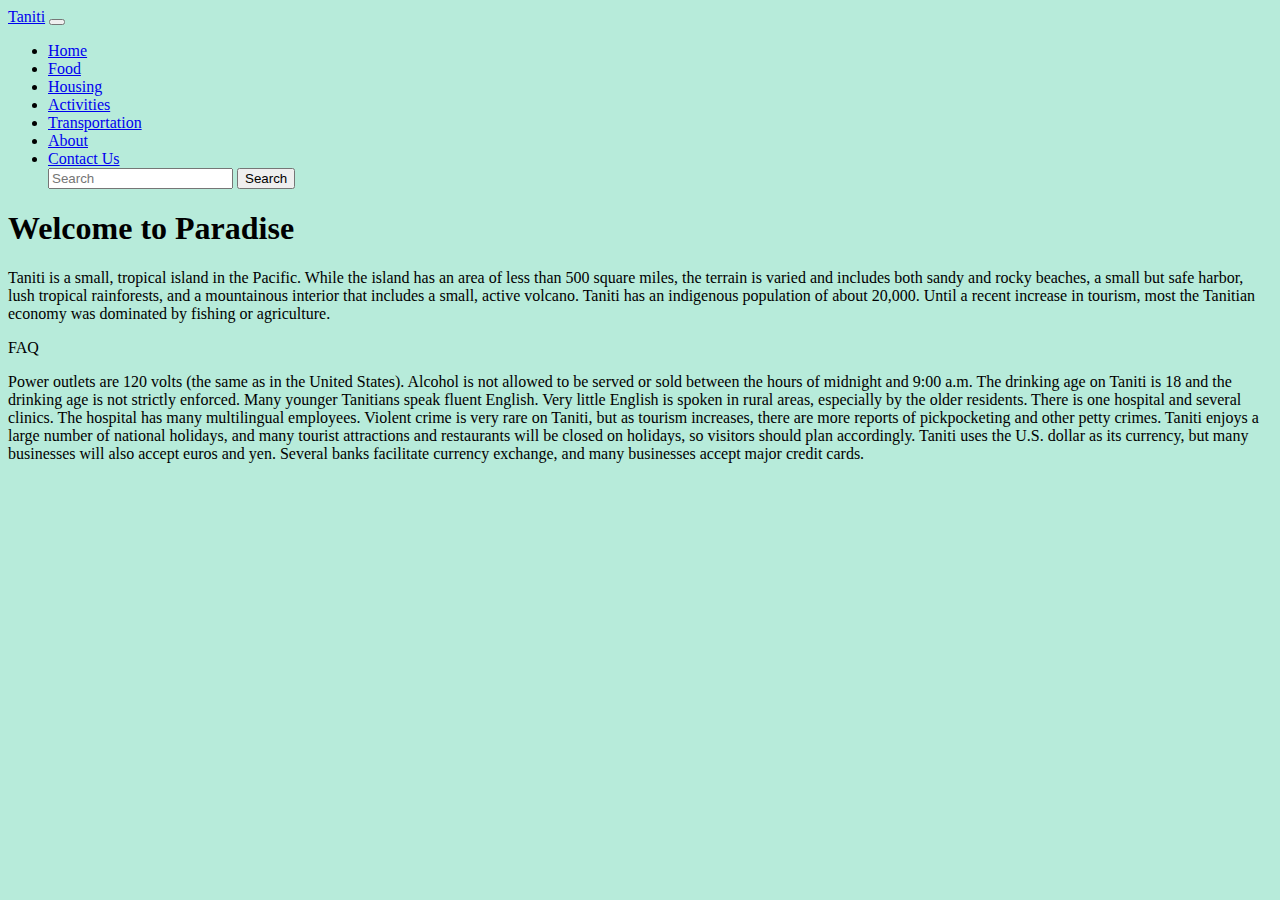
<file: index.html>
<!DOCTYPE html>
<html lang="en">
	<head>
		<meta charset="UTF-8" />
		<meta name="viewport" content="width=device-width, initial-scale=1.0" />
		<link
			href="https://cdn.jsdelivr.net/npm/bootstrap@5.3.5/dist/css/bootstrap.min.css"
			rel="stylesheet"
			integrity="sha384-SgOJa3DmI69IUzQ2PVdRZhwQ+dy64/BUtbMJw1MZ8t5HZApcHrRKUc4W0kG879m7"
			crossorigin="anonymous"
		/>
		<link rel="stylesheet" href="styles.css" />
		<title>Taniti - Home</title>
	</head>
	<body>
		<nav class="navbar navbar-expand-lg bg-body-tertiary">
			<div class="container-fluid">
				<a class="navbar-brand" href="index.html">Taniti</a>
				<button
					class="navbar-toggler"
					type="button"
					data-bs-toggle="collapse"
					data-bs-target="#navbarSupportedContent"
					aria-controls="navbarSupportedContent"
					aria-expanded="false"
					aria-label="Toggle navigation"
				>
					<span class="navbar-toggler-icon"></span>
				</button>
				<div
					class="collapse navbar-collapse"
					id="navbarSupportedContent"
				>
					<ul class="navbar-nav me-auto mb-2 mb-lg-0">
						<li class="nav-item">
							<a
								class="nav-link active"
								aria-current="page"
								href="index.html"
								>Home</a
							>
						</li>
						<li class="nav-item">
							<a class="nav-link" href="./food.html">Food</a>
						</li>
						<li class="nav-item">
							<a class="nav-link" href="./housing.html">Housing</a>
						</li>
						<li class="nav-item">
							<a class="nav-link" href="./activity.html">Activities</a>
						</li>
						<li class="nav-item">
							<a class="nav-link" href="./transportation.html">Transportation</a>
						</li>
						<li class="nav-item">
							<a class="nav-link" href="./about.html">About</a>
						</li>
						<li class="nav-item">
							<a class="nav-link" href="./contact.html">Contact Us</a>
						</li>
                        <form class="d-flex" role="search">
                            <input class="form-control me-2" type="search" placeholder="Search" aria-label="Search">
                            <button class="btn btn-outline-success" type="submit">Search</button>
                        </form>
				</div>
			</div>
		</nav>

		<h1>Welcome to Paradise</h1>

        <p>Taniti is a small, tropical island in the Pacific. While the island has an area of less than 500 square miles, the terrain is varied and includes both sandy and rocky beaches, a small but safe harbor, lush tropical rainforests, and a mountainous interior that includes a small, active volcano. Taniti has an indigenous population of about 20,000. Until a recent increase in tourism, most the Tanitian economy was dominated by fishing or agriculture.</p>

        <p>FAQ</p>
        <p>Power outlets are 120 volts (the same as in the United States). 
            Alcohol is not allowed to be served or sold between the hours of midnight and 9:00 a.m. 
            The drinking age on Taniti is 18 and the drinking age is not strictly enforced.
            Many younger Tanitians speak fluent English. Very little English is spoken in rural areas, especially by the older residents.
            There is one hospital and several clinics. The hospital has many multilingual employees.
            Violent crime is very rare on Taniti, but as tourism increases, there are more reports of pickpocketing and other petty crimes. 
            Taniti enjoys a large number of national holidays, and many tourist attractions and restaurants will be closed on holidays, so visitors should plan accordingly.
            Taniti uses the U.S. dollar as its currency, but many businesses will also accept euros and yen. Several banks facilitate currency exchange, and many businesses accept major credit cards.
            </p>
	</body>
</html>
</file>
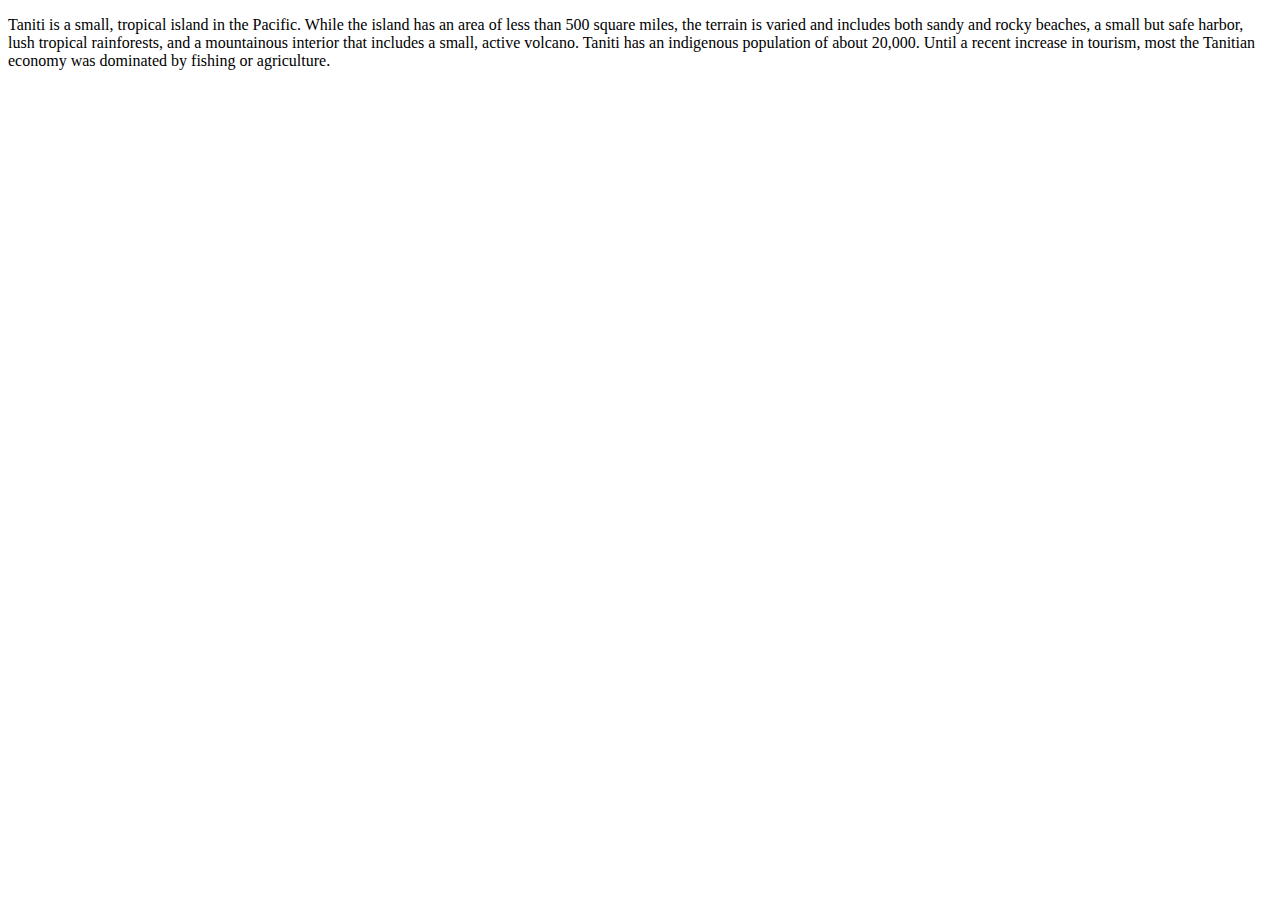
<file: about.html>
<!DOCTYPE html>
<html lang="en">
<head>
    <meta charset="UTF-8">
    <meta name="viewport" content="width=device-width, initial-scale=1.0">
    <title>Document</title>
</head>
<body>
    <p>Taniti is a small, tropical island in the Pacific. While the island has an area of less than 500 square miles, the terrain is varied and includes both sandy and rocky beaches, a small but safe harbor, lush tropical rainforests, and a mountainous interior that includes a small, active volcano. Taniti has an indigenous population of about 20,000. Until a recent increase in tourism, most the Tanitian economy was dominated by fishing or agriculture.</p>
</body>
</html>
</file>
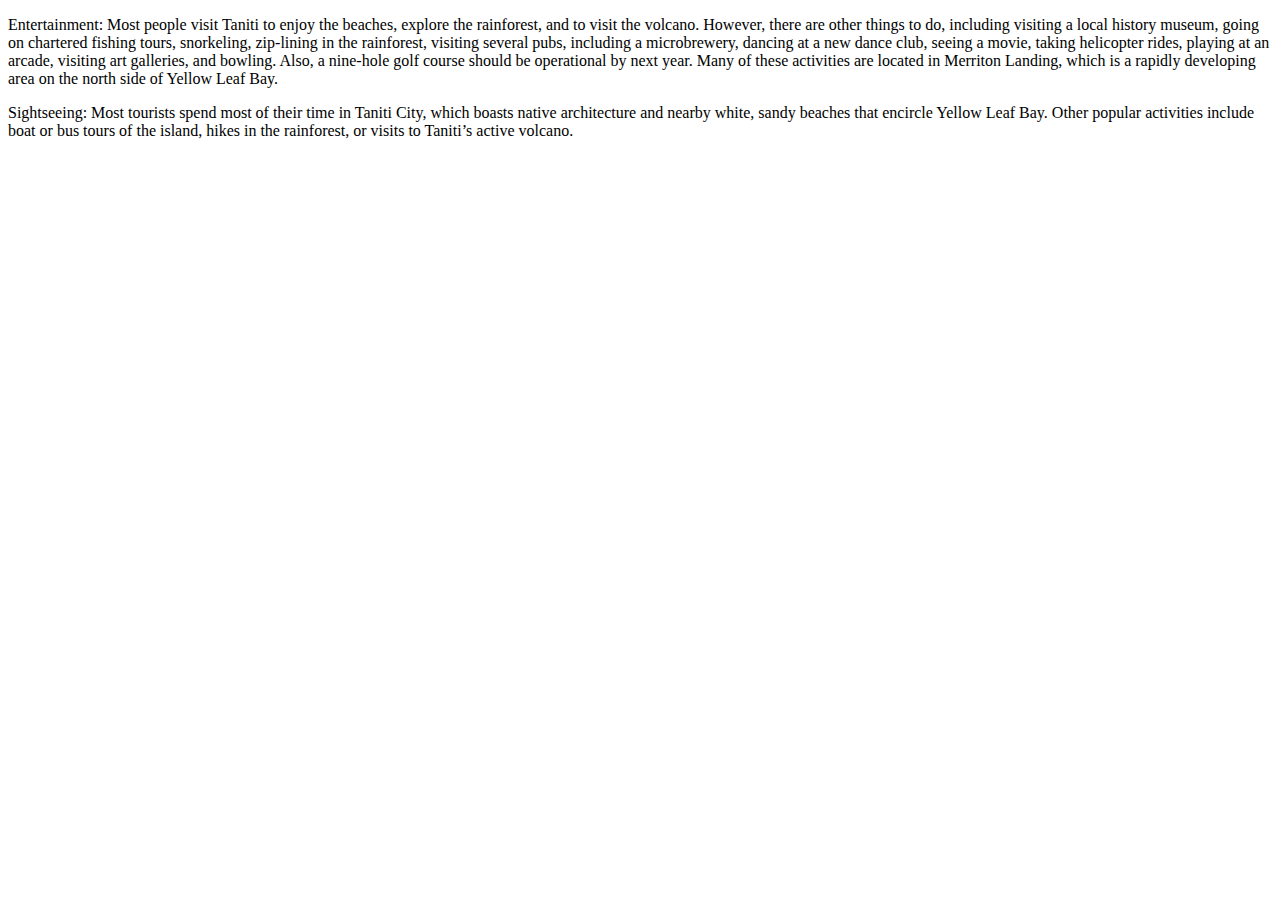
<file: activity.html>
<!DOCTYPE html>
<html lang="en">
<head>
    <meta charset="UTF-8">
    <meta name="viewport" content="width=device-width, initial-scale=1.0">
    <title>Document</title>
</head>
<body>
    <p>Entertainment: Most people visit Taniti to enjoy the beaches, explore the rainforest, and to visit the volcano. However, there are other things to do, including visiting a local history museum, going on chartered fishing tours, snorkeling, zip-lining in the rainforest, visiting several pubs, including a microbrewery, dancing at a new dance club, seeing a movie, taking helicopter rides, playing at an arcade, visiting art galleries, and bowling. Also, a nine-hole golf course should be operational by next year. Many of these activities are located in Merriton Landing, which is a rapidly developing area on the north side of Yellow Leaf Bay. </p>
    <p>Sightseeing: Most tourists spend most of their time in Taniti City, which boasts native architecture and nearby white, sandy beaches that encircle Yellow Leaf Bay. Other popular activities include boat or bus tours of the island, hikes in the rainforest, or visits to Taniti’s active volcano.</p>
</body>
</html>
</file>
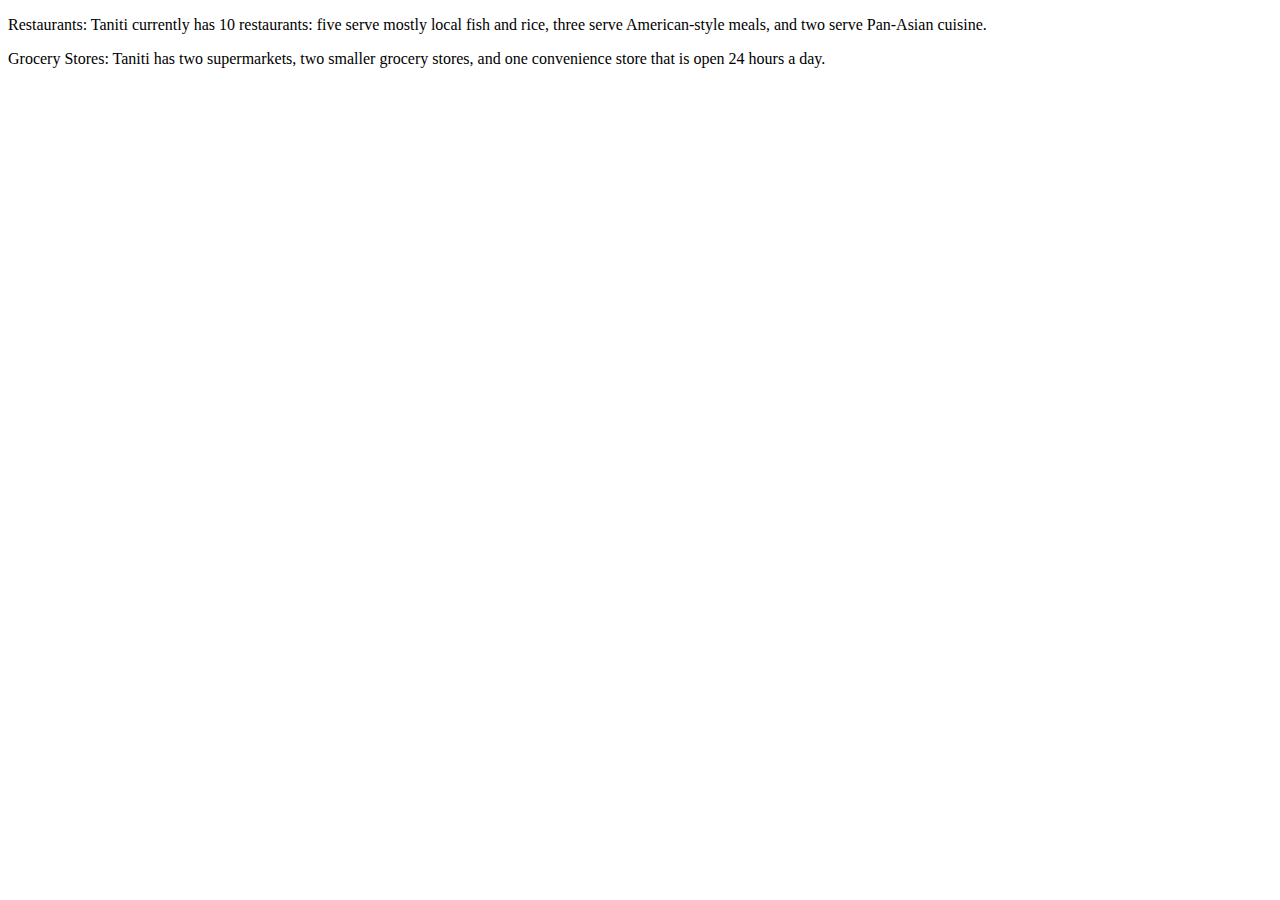
<file: food.html>
<!DOCTYPE html>
<html lang="en">
<head>
    <meta charset="UTF-8">
    <meta name="viewport" content="width=device-width, initial-scale=1.0">
    <title>Document</title>
</head>
<body>
    <p>Restaurants: Taniti currently has 10 restaurants: five serve mostly local fish and rice, three serve American-style meals, and two serve Pan-Asian cuisine.</p>
    <p>Grocery Stores: Taniti has two supermarkets, two smaller grocery stores, and one convenience store that is open 24 hours a day. </p>
</body>
</html>
</file>
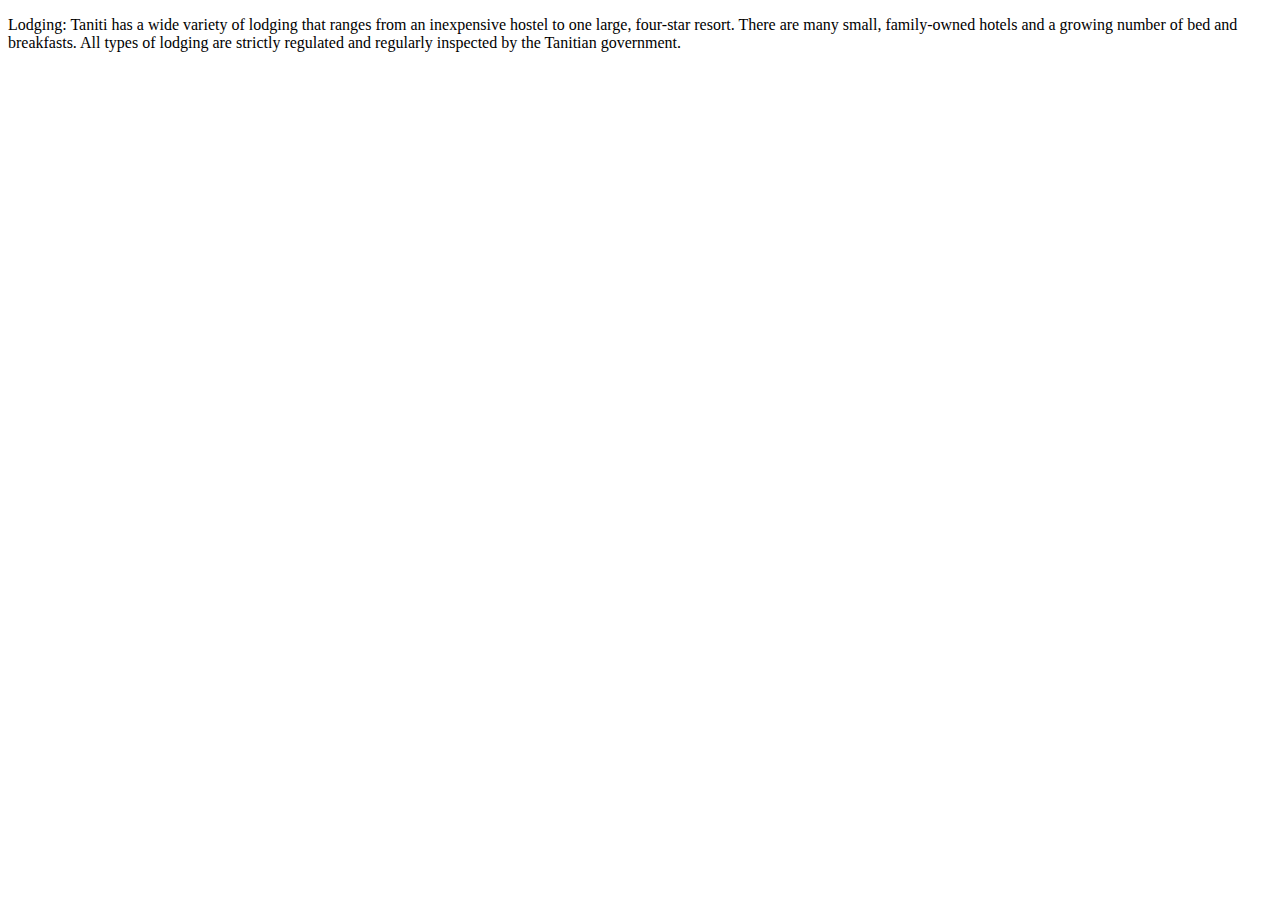
<file: housing.html>
<!DOCTYPE html>
<html lang="en">
<head>
    <meta charset="UTF-8">
    <meta name="viewport" content="width=device-width, initial-scale=1.0">
    <title>Document</title>
</head>
<body>
    <p>Lodging: Taniti has a wide variety of lodging that ranges from an inexpensive hostel to one large, four-star resort. There are many small, family-owned hotels and a growing number of bed and breakfasts. All types of lodging are strictly regulated and regularly inspected by the Tanitian government.</p>
</body>
</html>
</file>
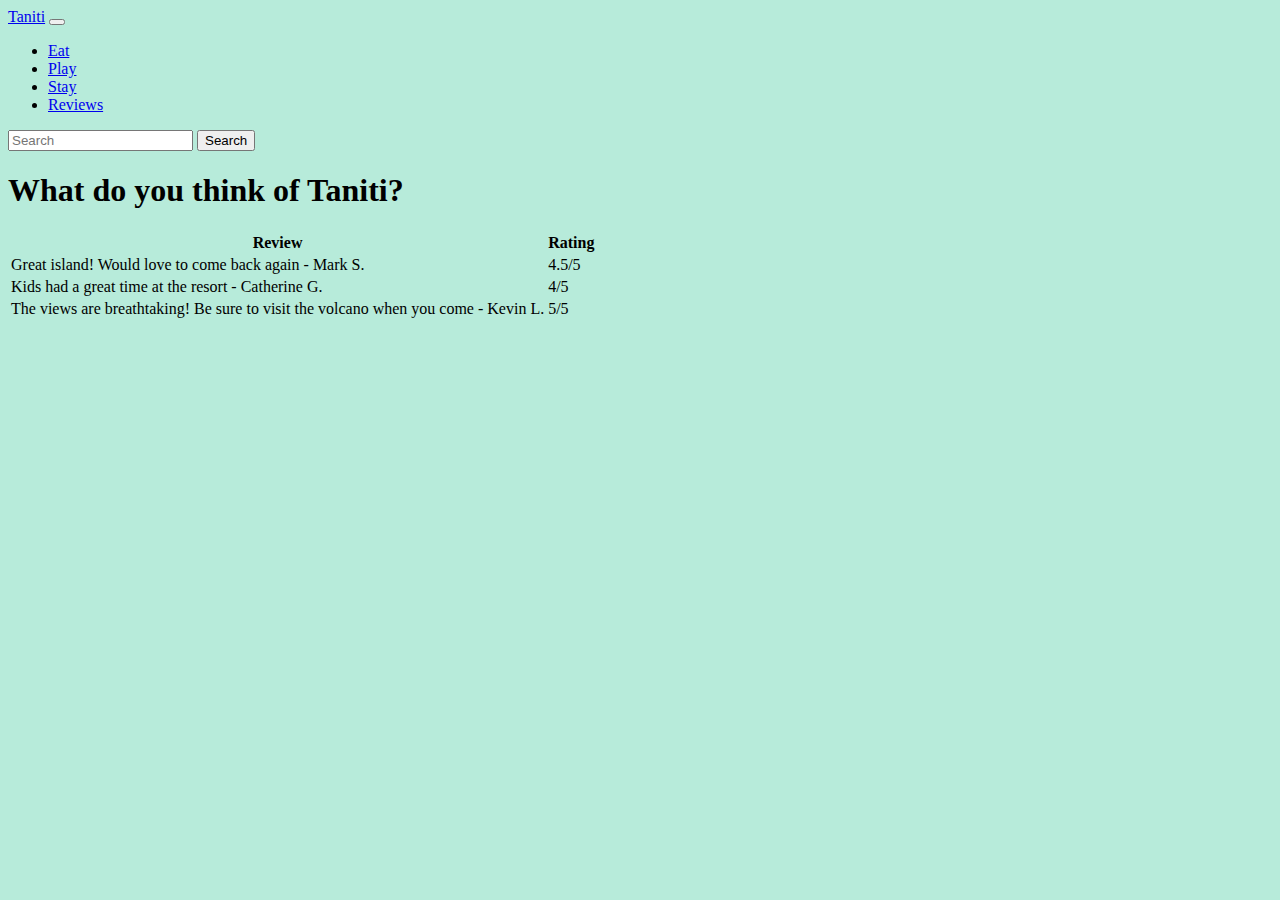
<file: reviews.html>
<!DOCTYPE html>
<html lang="en">
	<head>
		<meta charset="UTF-8" />
		<meta name="viewport" content="width=device-width, initial-scale=1.0" />
		<link
			href="https://cdn.jsdelivr.net/npm/bootstrap@5.3.5/dist/css/bootstrap.min.css"
			rel="stylesheet"
			integrity="sha384-SgOJa3DmI69IUzQ2PVdRZhwQ+dy64/BUtbMJw1MZ8t5HZApcHrRKUc4W0kG879m7"
			crossorigin="anonymous"
		/>
		<link rel="stylesheet" href="styles.css" />
		<title>Taniti - Play</title>
	</head>
<body>
    <nav class="navbar navbar-expand-lg bg-body-tertiary">
        <div class="container-fluid">
            <a class="navbar-brand" href="index.html">Taniti</a>
            <button
                class="navbar-toggler"
                type="button"
                data-bs-toggle="collapse"
                data-bs-target="#navbarSupportedContent"
                aria-controls="navbarSupportedContent"
                aria-expanded="false"
                aria-label="Toggle navigation"
            >
                <span class="navbar-toggler-icon"></span>
            </button>
            <div
                class="collapse navbar-collapse"
                id="navbarSupportedContent"
            >
                <ul class="navbar-nav me-auto mb-2 mb-lg-0">
                    <li class="nav-item mx-3">
                        <a class="nav-link" href="./food.html">Eat</a>
                    </li>
                    <li class="nav-item mx-3">
                        <a class="nav-link" href="./activity.html">Play</a>
                    </li>
                    <li class="nav-item mx-3">
                        <a class="nav-link" href="./housing.html">Stay</a>
                    </li>
                    <li class="nav-item mx-3">
                        <a class="nav-link" href="./reviews.html">Reviews</a>
                    </li>
                </ul>
                <form class="d-flex" role="search">
                    <input
                        class="form-control me-2"
                        type="search"
                        placeholder="Search"
                        aria-label="Search"
                    />
                    <button class="btn btn-outline-success" type="submit">
                        Search
                    </button>
                </form>
            </div>
        </div>
    </nav>
<body>
    
    <h1 class="text-center m-3">What do you think of Taniti?</h1>
    
    <table class="table table-striped table-bordered w-50 m-auto">
        <thead>
          <tr>
            <th scope="col">Review</th>
            <th scope="col">Rating</th>
          </tr>
        </thead>
        <tbody>
          <tr>
            <td>Great island! Would love to come back again - Mark S.</td>
            <td>4.5/5</td>
          </tr>
          <tr>
            <td>Kids had a great time at the resort - Catherine G.</td>
            <td>4/5</td>
          </tr>
          <tr>
            <td>The views are breathtaking! Be sure to visit the volcano when you come - Kevin L.</td>
            <td>5/5</td>
          </tr>
        </tbody>
      </table>
</body>
</html>
</file>
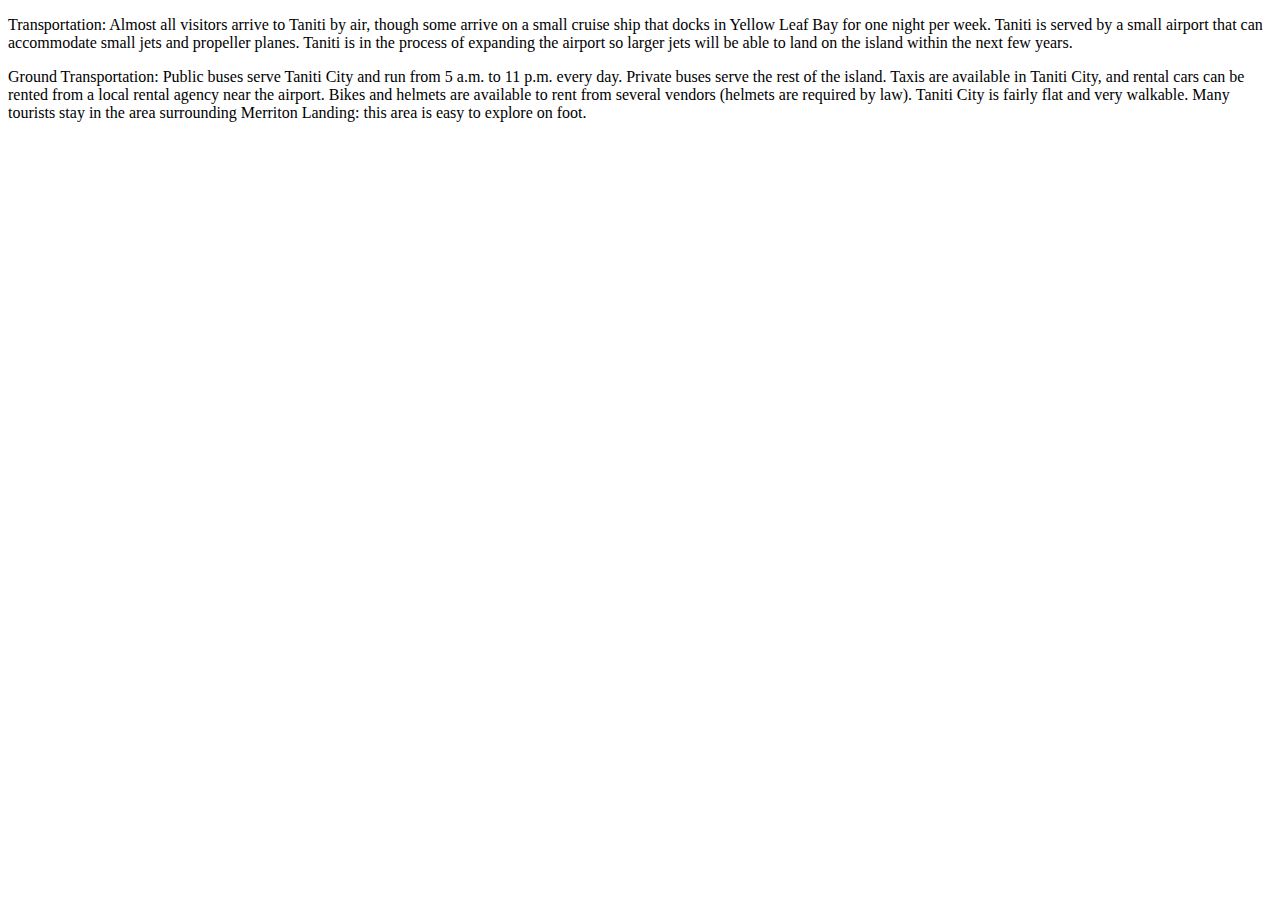
<file: transportation.html>
<!DOCTYPE html>
<html lang="en">
<head>
    <meta charset="UTF-8">
    <meta name="viewport" content="width=device-width, initial-scale=1.0">
    <title>Document</title>
</head>
<body>
    <p>Transportation: Almost all visitors arrive to Taniti by air, though some arrive on a small cruise ship that docks in Yellow Leaf Bay for one night per week. Taniti is served by a small airport that can accommodate small jets and propeller planes. Taniti is in the process of expanding the airport so larger jets will be able to land on the island within the next few years. </p>

    <p>Ground Transportation: Public buses serve Taniti City and run from 5 a.m. to 11 p.m. every day. Private buses serve the rest of the island. Taxis are available in Taniti City, and rental cars can be rented from a local rental agency near the airport. Bikes and helmets are available to rent from several vendors (helmets are required by law). Taniti City is fairly flat and very walkable. Many tourists stay in the area surrounding Merriton Landing: this area is easy to explore on foot.</p>
</body>
</html>
</file>
<file: styles.css>
body{
    background-color: rgb(183, 235, 218);
}
</file>
